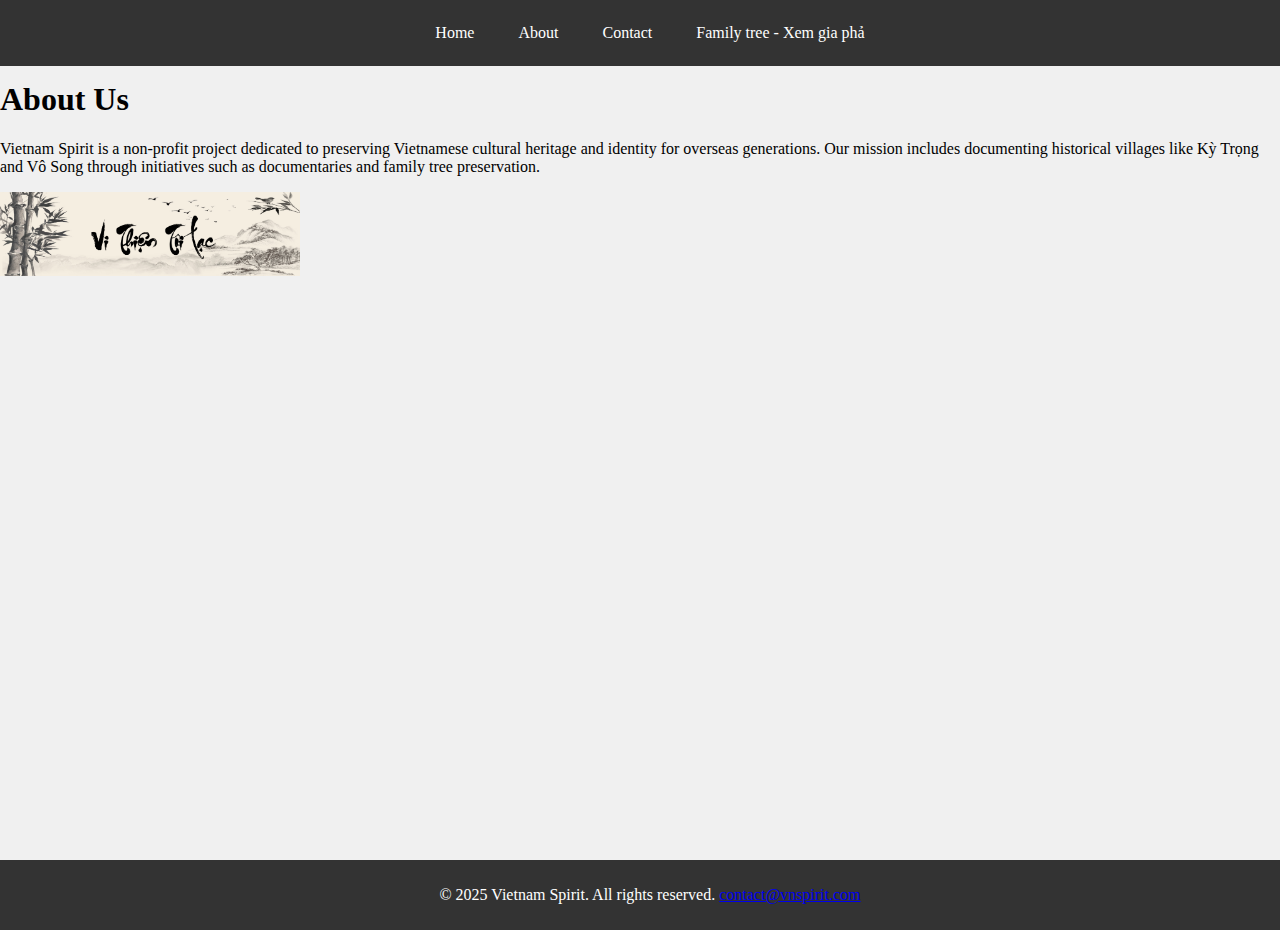
<file: about.html>
<!DOCTYPE html>
<html lang="en">
<head>
    <meta http-equiv="content-type" content="text/html" charset="utf-8" />
    <meta name="viewport" content="width=device-width, initial-scale=1.0">
    <title>About Us - Vietnam Spirit</title>
    <link rel="stylesheet" href="homestyle.css">
    <script src="loadingmenu.js"></script>
</head>
<body>
    <div id="navbar"></div>
    <div class="container">
        
            
       <div>
       <p> <h1>About Us</h1> </p>
       <p>Vietnam Spirit is a non-profit project dedicated to preserving Vietnamese cultural heritage and identity for overseas generations. Our mission includes documenting historical villages like Kỳ Trọng and Vô Song through initiatives such as documentaries and family tree preservation.</p>
                <p><img width = 300px src="Photos/web/vithientoilacvn.png" alt="Vietnam Spirit Logo"> </p>
       </div> 
       
    </div>
    <div id="footer"></div>
</body>
</html>
</file>
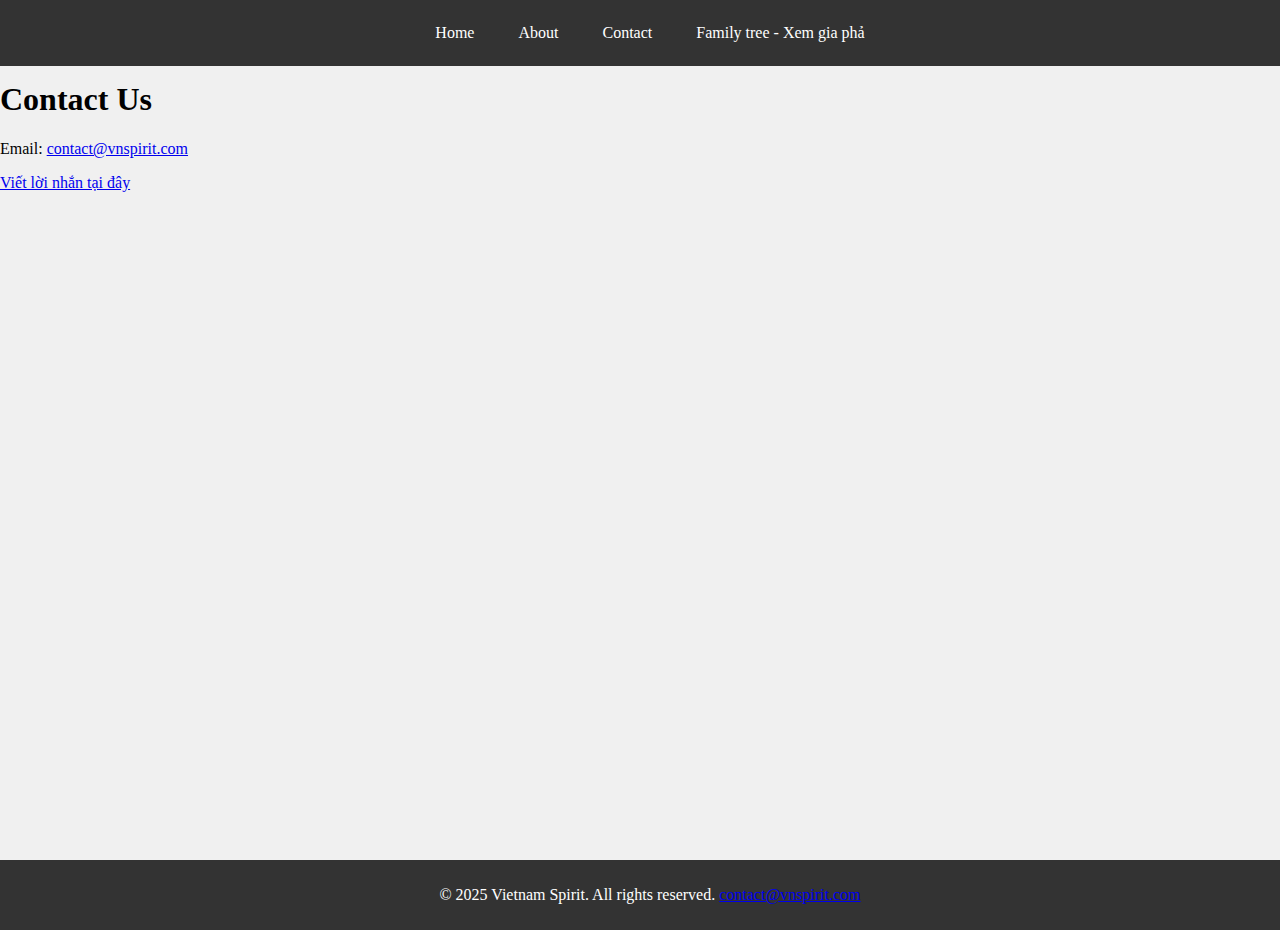
<file: contact.html>
<!DOCTYPE html>
<html lang="en">
<head>
    <meta http-equiv="content-type" content="text/html" charset="utf-8" />
    <meta name="viewport" content="width=device-width, initial-scale=1.0">
    <title>Contact Us - Vietnam Spirit</title>
    <link rel="stylesheet" href="homestyle.css">
    <script src="loadingmenu.js"></script>
</head>
<body>
    <div id="navbar"></div>
    <div class="container">
        <div> <p><h1>Contact Us</h1></p>
                
                <p>Email: <a href="mailto:contact@vnspirit.com">contact@vnspirit.com</a></p>
                <!--<iframe src="https://forms.gle/FTaWx8NtKmeEcCeCA" title="Contact Form"></iframe> -->
            <p><a href="contact.html" target="_blank"> Viết lời nhắn tại đây</a></p>
            </div> 
    </div>
    <div id="footer"></div>
</body>
</html>
</file>
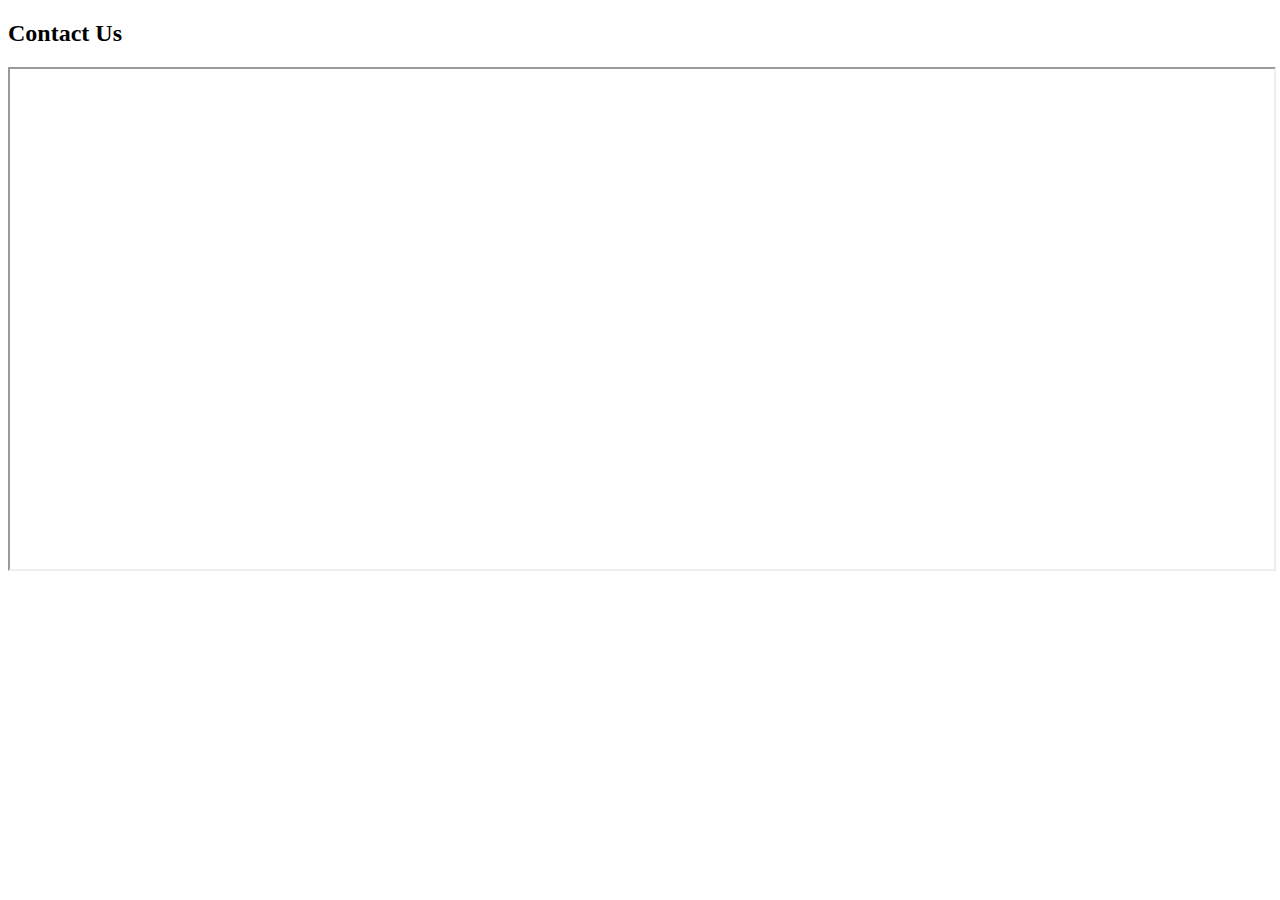
<file: Contactus.html>
<!DOCTYPE html>
<html lang="en">
<head>
    <meta charset="UTF-8">
    <meta name="viewport" content="width=device-width, initial-scale=1.0">
    <title>Contact Form</title>
</head>
<body>
    <h2>Contact Us</h2>
    <iframe src="https://forms.gle/FTaWx8NtKmeEcCeCA" width="100%" height="500px"></iframe>
</body>
</html>
</file>
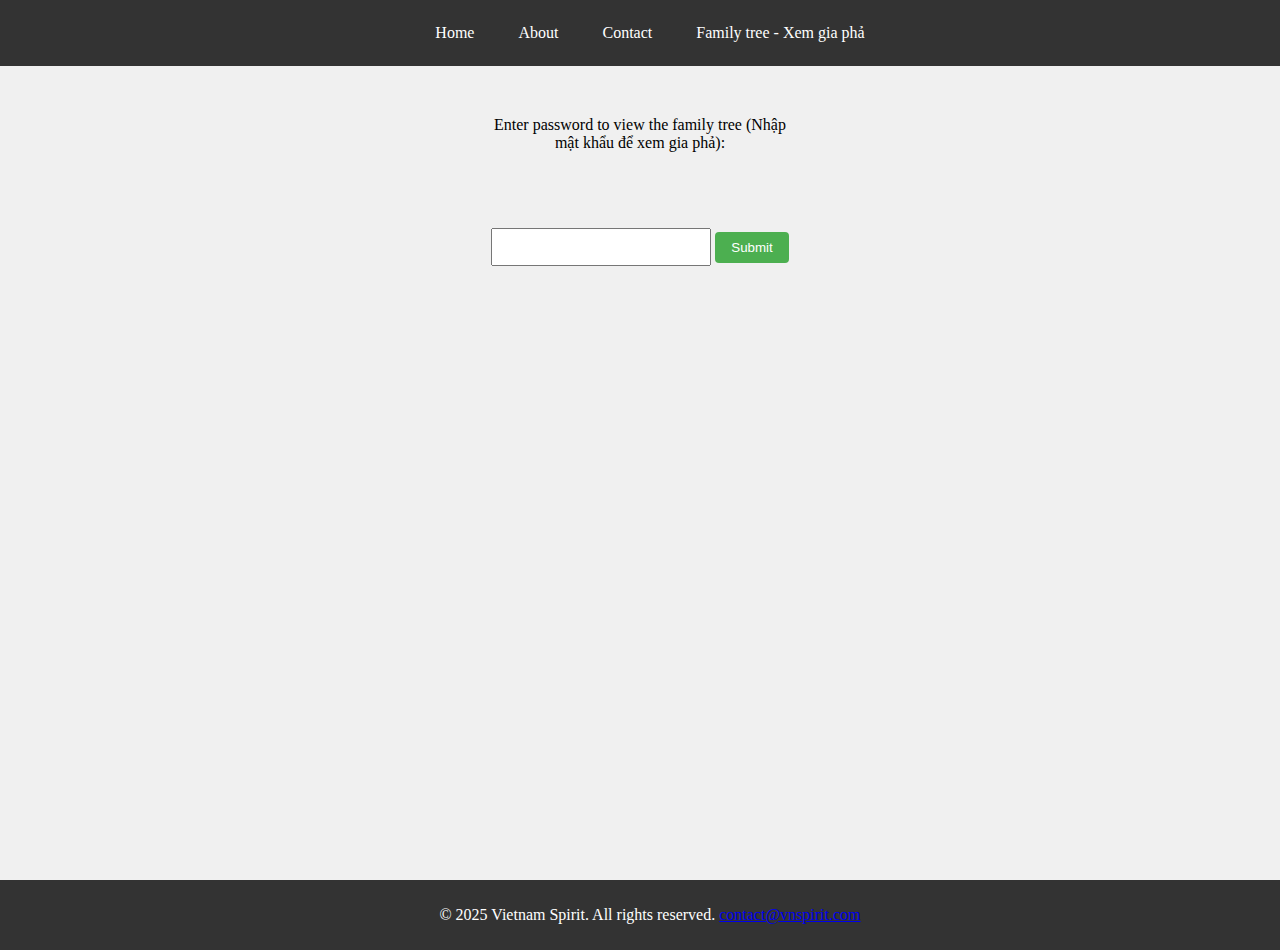
<file: giapha.html>
<!DOCTYPE html>
<html lang="en">
<head>
    <meta http-equiv="content-type" content="text/html" charset="utf-8" />
    <meta name="viewport" content="width=device-width, initial-scale=1.0">
    <title>Family Tree - Gia Phả</title>
 
   <link rel="stylesheet" href="homestyle.css">
   <link rel="stylesheet" href="giaphastyle.css">
   <meta http-equiv="cache-control" content="no-cache, no-store, must-revalidate">
   <meta http-equiv="pragma" content="no-cache">
   <meta http-equiv="expires" content="0">
      <!--<script src="githubauto.js">/* Cloudflare script */</script>/* -->
    <script src="data.js"></script>
    <script src="loadingmenu.js"></script>
      <script src="family.js" type="text/javascript"></script>
      <script src="giaphascript.js"></script> <!-- Assuming this is the fixed name -->
 
</head>
<body>
    <div id="navbar"></div>
    <div class="container"> <!-- Added wrapper for spacing -->
        
        <div id="login-panel">
            <p>Enter password to view the family tree (Nhập mật khẩu để xem gia phả):</p>
            <input type="password" id="password-input" onkeydown="if (event.key === 'Enter') checkPassword()">
            <button onclick="checkPassword()">Submit</button>
            
            <div id="subtree-input" style="display: none;">
                <p>Or enter a Person ID for a subtree:</p>
                <input type="number" id="person-id" placeholder="Person ID" min="0">
                <button onclick="loadSubtree()">Load Subtree</button>
            </div>
        </div>
        <div id="control-panel" style="display: none;">
            <div id="panel-top">
                <span>Family tree of <b><span id="root-name"></span></b></span>
                <span>and
                    <select id="detail-picker" onchange="updateDetail()">
                        <option value="0">descendants, ancestors</option>
                        <option value="1">descendants, ancestors + their children, siblings</option>
                        <option value="2">descendants, ancestors + their grandchildren, cousins, nieces/nephews</option>
                        <option value="3">descendants, ancestors + their great-grandchildren, 2nd cousins</option>
                        <option value="Infinity" selected="selected">descendants, ancestors + all descendants of ancestors</option>
                        <option value="Everyone">everyone</option>
                    </select>
                </span>
                <span id="tree-information"></span>
            </div>
            <div id="panel-bottom">
                <div id="info-pane-placeholder">
                    <i>Hover your mouse on a person with <img src="info-icon.png" height="12px"> for their information</i>
                </div>
                <div id="info-pane" style="display: none">About <i><span id="info-pane-name"></span></i>:
                    <span id="info-pane-details"></span>
                </div>
            </div>
        </div>
        <div id="tree-content" style="display: none;">
            <div id="tree-container">
                <div id="subtree-form">
                    <input type="number" id="person-id-form" placeholder="Person ID" min="0">
                    <button onclick="loadSubtree()">Load Subtree</button>
                    <p id="subtree-instructions">Enter a Person ID to view a subtree of four generations only.</p>
                </div>
                <div id="tree"></div>
            </div>
        </div>
    </div>
    <div id="footer"></div>
   <!--<script>(function(){function c(){var b=a.contentDocument||a.contentWindow.document;if(b){var d=b.createElement('script');d.innerHTML="window.__CF$cv$params={r:'91cfb141be53c004',t:'MTc0MTQwOTIyNC4wMDAwMDA='};var a=document.createElement('script');a.nonce='';a.src='/cdn-cgi/challenge-platform/scripts/jsd/main.js';document.getElementsByTagName('head')[0].appendChild(a);";b.getElementsByTagName('head')[0].appendChild(d)}}if(document.body){var a=document.createElement('iframe');a.height=1;a.width=1;a.style.position='absolute';a.style.top=0;a.style.left=0;a.style.border='none';a.style.visibility='hidden';document.body.appendChild(a);if('loading'!==document.readyState)c();else if(window.addEventListener)document.addEventListener('DOMContentLoaded',c);else{var e=document.onreadystatechange||function(){};document.onreadystatechange=function(b){e(b);'loading'!==document.readyState&&(document.onreadystatechange=e,c())}}}})();</script>

    --> 
</body>
</html>
</file>
<file: homestyle.css>
body {
    padding: 0;
    margin: 0;
    min-height: 100vh;
    display: flex;
    flex-direction: column;
    background-color: #f0f0f0;
    overflow-x: hidden;
}
.container {
    display: flex;
    margin-top: 60px;
    min-height: calc(100vh - 60px - 40px); /* Adjusted for footer */
    width: 100%;
    box-sizing: border-box;
}
.navbar {
    width: 100%;
    background-color: #333;
    padding: 10px;
    text-align: center;
    position: fixed;
    top: 0;
    left: 0;
    z-index: 100;
}

.navbar a {
    color: white;
    text-decoration: none;
    padding: 14px 20px;
    display: inline-block;
}

.navbar a:hover {
    background-color: #555;
}

.grid-container {
    display: grid;
    grid-template-columns: 3fr 1fr;
    gap: 20px;
    width: 100%; /* Stretch fully 
    max-width: 1400px; /* Increased for wider content */
    margin: 60px auto 20px auto;
}

#lunar-date {
    text-align: center;
    font-size: 16px;
    padding: 10px;
    border: 2px solid #4682b4;
    border-radius: 8px;
    background-color: #e6f3fa;
    width: 100%;
    max-width: 300px;
    min-height: 150px;
    margin: 10px auto;
    font-family: 'Arial', sans-serif;
    white-space: pre-wrap;
    word-wrap: break-word;
    box-sizing: border-box;
    resize: none;
}


#lunar-info {
    display: flex;
    flex-direction: column;
    align-items: center;
    justify-content: center;
    background-color: black;
    padding: 10px;
    border-radius: 8px;
    width: 100%;
    box-sizing: border-box;
    position: relative;
}

#candle-container {
    display: flex;
    justify-content: center;
    align-items: center;
    gap: 20px;
    margin-bottom: 10px;
    flex-wrap: wrap;
    position: relative;
}

#canvas {
    position: absolute;
    top: 0;
    left: 0;
    width: 100%;
    height: 100%;
    z-index: 1;
}

.candle {
    width: 100px;
    height: auto;
    max-width: 100%;
    position: relative;
    z-index: 2;
}

#ban-container {
    display: flex;
    justify-content: center;
    width: 100%;
    margin-bottom: 10px;
}

#ban-image {
    width: 100%;
    max-width: 300px;
    height: auto;
    max-height: calc(50% * 300px);
    object-fit: cover;
}

#reminder {
    font-size: 16px;
    padding: 15px;
    width: 100%;
    max-width: 200px;
    margin-bottom: 10px;
    color: #8b0000;
    background: linear-gradient(to bottom, #fdf6e3, #f9e8b8);
    border: 3px double #8b4513;
    border-radius: 12px;
    box-shadow: 0 6px 12px rgba(0, 0, 0, 0.2), inset 0 0 10px rgba(139, 69, 19, 0.1);
    font-family: 'Georgia', serif;
    white-space: normal;
    box-sizing: border-box;
    text-align: center;
}

#donation-box {
    margin: 20px 0;
    text-align: center;
    padding-bottom: 20px;
}

#donation-box img {
    width: 100%;
    max-width: 300px;
    height: auto;
}

.donation-section {
    display: grid;
    grid-template-columns: 1fr 1fr;
    gap: 20px;
    margin: 20px 0;
    text-align: center;
    width: 100%; /* Full width */
    max-width: 1400px; /* Match grid-container */
    margin-left: auto;
    margin-right: auto;
}

.contact-column, .donation-column {
    padding: 10px;
    box-sizing: border-box;
}

.contact-column iframe {
    width: 100%;
    height: 650px;
    border: none;
}

.donation-column img {
    width: 100%;
    max-width: 150px;
    height: auto;
    margin: 10px 0;
}


.footer {
    width: 100%;
    background-color: #333;
    color: white;
    text-align: center;
    padding: 10px;
    display: flex;
    justify-content: center;
    align-items: center;
    margin-top: auto;
}

/* Media Queries */
@media (max-width: 768px) {
    .navbar {
        padding: 5px;
    }
    .navbar a {
        padding: 10px 15px;
        font-size: 14px;
    }
 
    .grid-container {
        grid-template-columns: 1fr;
        gap: 15px;
        max-width: 100%; /* Full width on mobile */
    }
    .donation-section {
        grid-template-columns: 1fr;
        gap: 15px;
        max-width: 100%;
    }
    .contact-column iframe {
        height: 500px;
    }
    
    .navbar a {
        padding: 8px 10px;
        font-size: 12px;
    }
    
    .candle {
        width: 60px;
    }
    .donation-column img {
        max-width: 100px;
    }
    .container {
        flex-direction: column;
        margin-top: 60px;
        min-height: calc(100vh - 50px - 16px); /* Adjusted for footer */
    }
}
</file>
<file: giaphastyle.css>
.container {
    display: flex;
    margin-top: 80px;
    min-height: calc(100vh - 60px - 40px); /* Adjusted for footer */
    width: 100%;
    box-sizing: border-box;
}
/*
.sidebar {
    width: 0;
    padding: 0;
    background-color: #f4f4f4;
    position: fixed;
    top: 60px;
    left: 0;
    height: calc(100% - 60px);
    box-sizing: border-box;
    z-index: 10;
    overflow-y: auto;
}

.main-content {
    margin-left: 0;
    width: 100%; /* Full width since sidebar is hidden *//*
    padding: 20px;
    box-sizing: border-box;
    min-height: calc(100vh - 60px - 40px); /* Match container *//*
}
*//*<style>
        
        body {
            padding: 0;
            margin: 0;
            min-height: 100vh;
            background-color: #f0f0f0;
            font-family: 'Arial', sans-serif;
        }
        #nav-bar {
            position: fixed;
            top: 0;
            width: 100%;
            background: #011e36;
            padding: 10px;
            z-index: 20;
            text-align: center;
        }
        #nav-bar a {
            color: white;
            text-decoration: none;
            font-size: 18px;
            padding: 10px 20px;
        }
        #nav-bar a:hover {
            background: #357abd;
            border-radius: 4px;
        }
            */
        #tree-container {
            
            text-align: center;
        }
        #subtree-form {
           
            text-align: center;
        }
        #subtree-form input[type="number"] {
            
            padding: 5px;
            font-size: 16px;
            width: 100px;
        }
        #subtree-form button {
           
            padding: 8px 16px;
            background-color: #4CAF50;
            color: white;
            border: none;
            border-radius: 4px;
            cursor: pointer;
            margin-left: 10px;
        }
        #subtree-form button:hover {
            background-color: #45a049;
        }
        #subtree-instructions {
            margin-top: 60px; /* Space for nav-bar */
            font-style: italic;
            margin: 60px 0;
        }
        #login-panel {
            text-align: center;
            margin: 20px auto;
            max-width: 300px;
        }
        input[type="password"], input[type="number"] {
            padding: 8px;
            font-size: 16px;
            width: 100%;
            max-width: 200px;
            margin-bottom: 10px;
            margin-top: 60px; /* Space for nav-bar */
        }
        button {
            padding: 8px 16px;
            background-color: #4CAF50;
            color: white;
            border: none;
            border-radius: 4px;
            cursor: pointer;
        }
        button:hover { background-color: #45a049; }
        #tree-content { display: none; } /* Hidden until password is correct */

@media (max-width: 768px) {
             /* Mobile-friendly adjustments 
            body {
            padding: 0;
            margin: 0;
            min-height: 100vh;
            background-color: #f0f0f0;
            font-family: 'Arial', sans-serif;
        }
        #nav-bar {
            position: fixed;
            top: 0;
            width: 100%;
            background: #000e1a;
            padding: 10px;
            z-index: 20;
            text-align: center;
        }
        #nav-bar a {
            color: white;
            text-decoration: none;
            font-size: 18px;
            padding: 10px 20px;
        }
        #nav-bar a:hover {
            background: #357abd;
            border-radius: 4px;
        }
            */
    .container {
        flex-direction: column;
        margin-top: 80px;
        min-height: calc(100vh - 50px - 16px); /* Adjusted for footer */
    }
    .main-content {
        padding: 10px;
    }
        #tree-container {
            margin-top: 60px; /* Space for nav-bar */
            text-align: center;
        }
        #subtree-form {
            margin: 60px auto;
            text-align: center;
            margin-top: 60px; /* Space for nav-bar */
        }
        #subtree-form input[type="number"] {
            padding: 5px;
            font-size: 16px;
            width: 100px;
            margin-top: 60px; /* Space for nav-bar */
        }
        #subtree-form button {
            padding: 8px 16px;
            background-color: #4CAF50;
            color: white;
            border: none;
            border-radius: 4px;
            cursor: pointer;
            margin-left: 10px;
            margin-top: 60px; /* Space for nav-bar */
        }
        #subtree-form button:hover {
            background-color: #45a049;
        }
        #subtree-instructions {
            font-style: italic;
            margin: 10px 0;
        }
        #login-panel {
            text-align: center;
            margin: 20px auto;
            max-width: 300px;
        }
        input[type="password"], input[type="number"] {
            padding: 8px;
            font-size: 16px;
            width: 100%;
            max-width: 200px;
            margin-bottom: 10px;
        }
        button {
            padding: 8px 16px;
            background-color: #4CAF50;
            color: white;
            border: none;
            border-radius: 4px;
            cursor: pointer;
        }
        button:hover { background-color: #45a049; }
        #tree-content { display: none; } /* Hidden until password is correct */
            }
/* </style>
</file>
